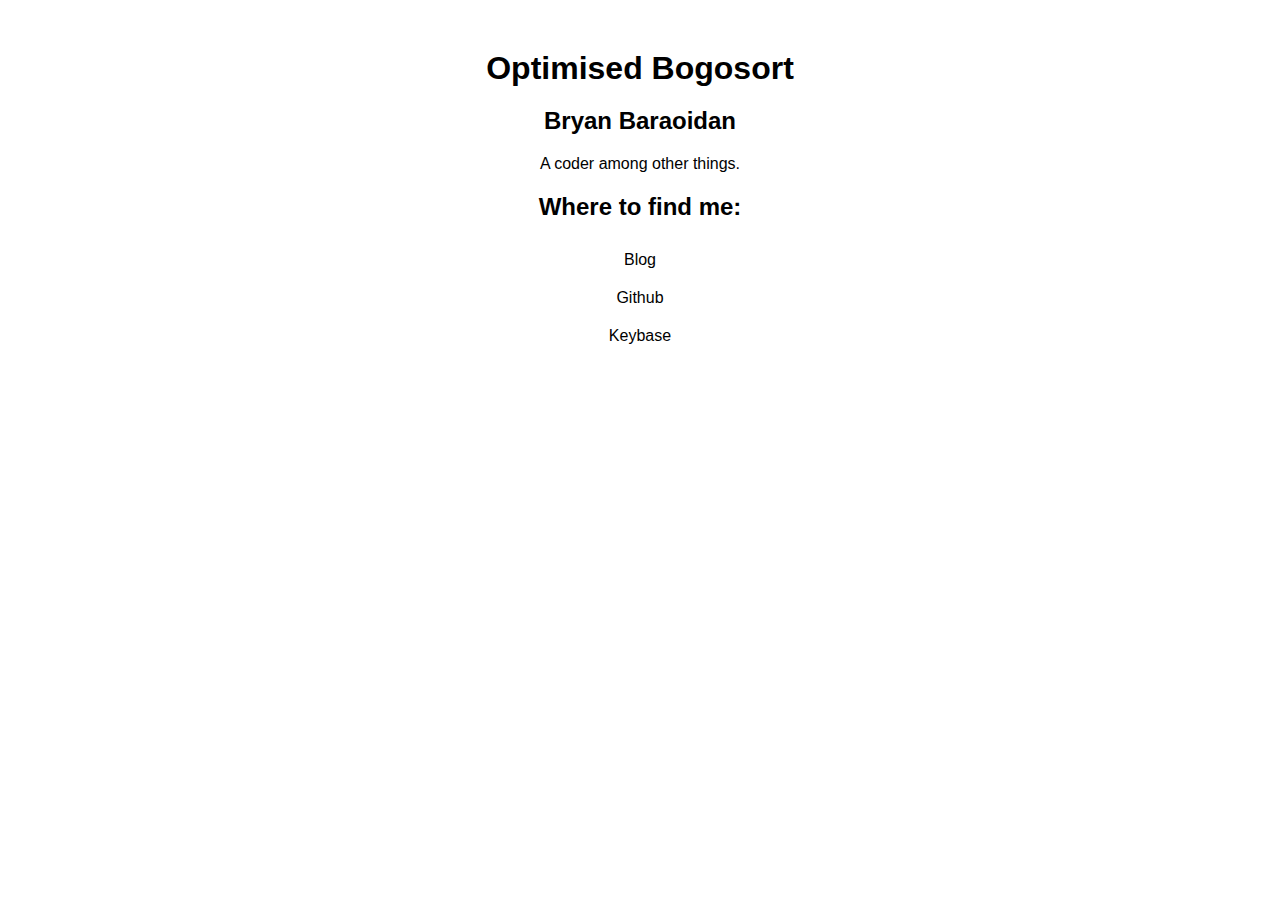
<file: index.html>
<!DOCTYPE HTML><html><head><title>Optimised Bogosort</title></head> <style>* { margin: 0px; padding: 0px; font-family: helvetica; text-align: center;}body { padding-top: 50px; }h2 { margin: 20px 0px; }ul { list-style: none; }ul li { padding: 10px 0px; }ul li a, ul li a:hover { text-decoration: none; color: #000; }</style><body><h1>Optimised Bogosort</h1><h2>Bryan Baraoidan</h2><p>A coder among other things.</p><h2>Where to find me:</h2><ul><li><a href="http://optimisedbogosort.com/blog">Blog</a></li><li><a href="https://github.com/failproofshark">Github</a></li><li><a href="https://keybase.io/bryanbaraoidan">Keybase</a></li></ul></body></html>
</file>
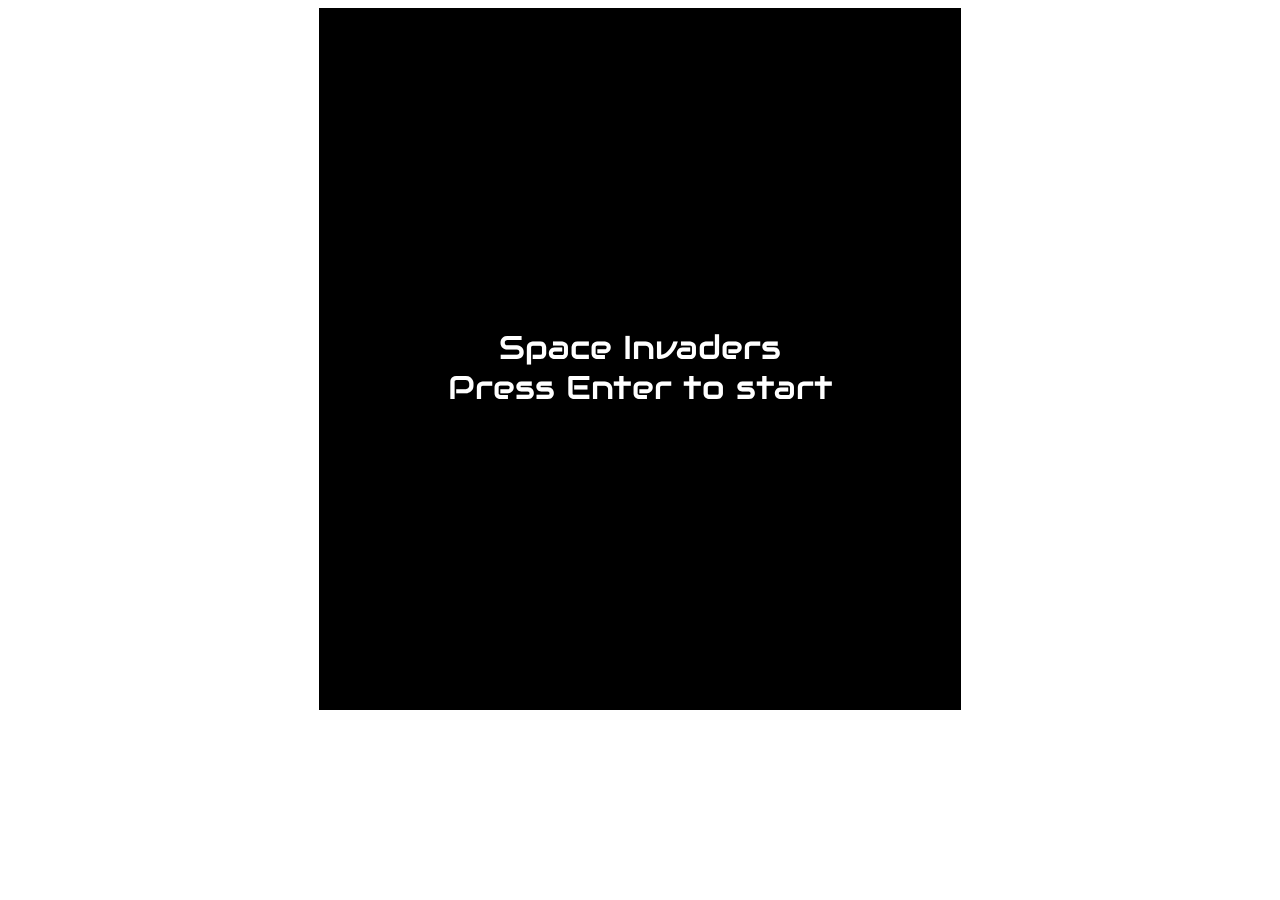
<file: blog/static/js/spaceinvaders/index.html>
<html>
    <head>
        <title>Space Invaders</title>
    </head>
    <link href='http://fonts.googleapis.com/css?family=Audiowide' rel='stylesheet' type='text/css'>    
    <style>
        .canvas {
            font-family: 'Audiowide', Arial, serif;
            font-weight: 400;
            border: 1px solid #000;
            margin: 0 auto;
        }
    </style>
    <body>
        <!-- Two canvases are used for "double buffer" effect. Eliminates Flickering! -->
        <canvas id="canvas1" class="canvas" width="640" height="700"></canvas>
        <canvas id="canvas2" class="canvas" width="640" height="700" style="display:none"></canvas>
        <script src="lib/lodash/dist/lodash.min.js"></script>
        <script src="spaceinvaders.js"></script>
    </body>
</html>
</file>
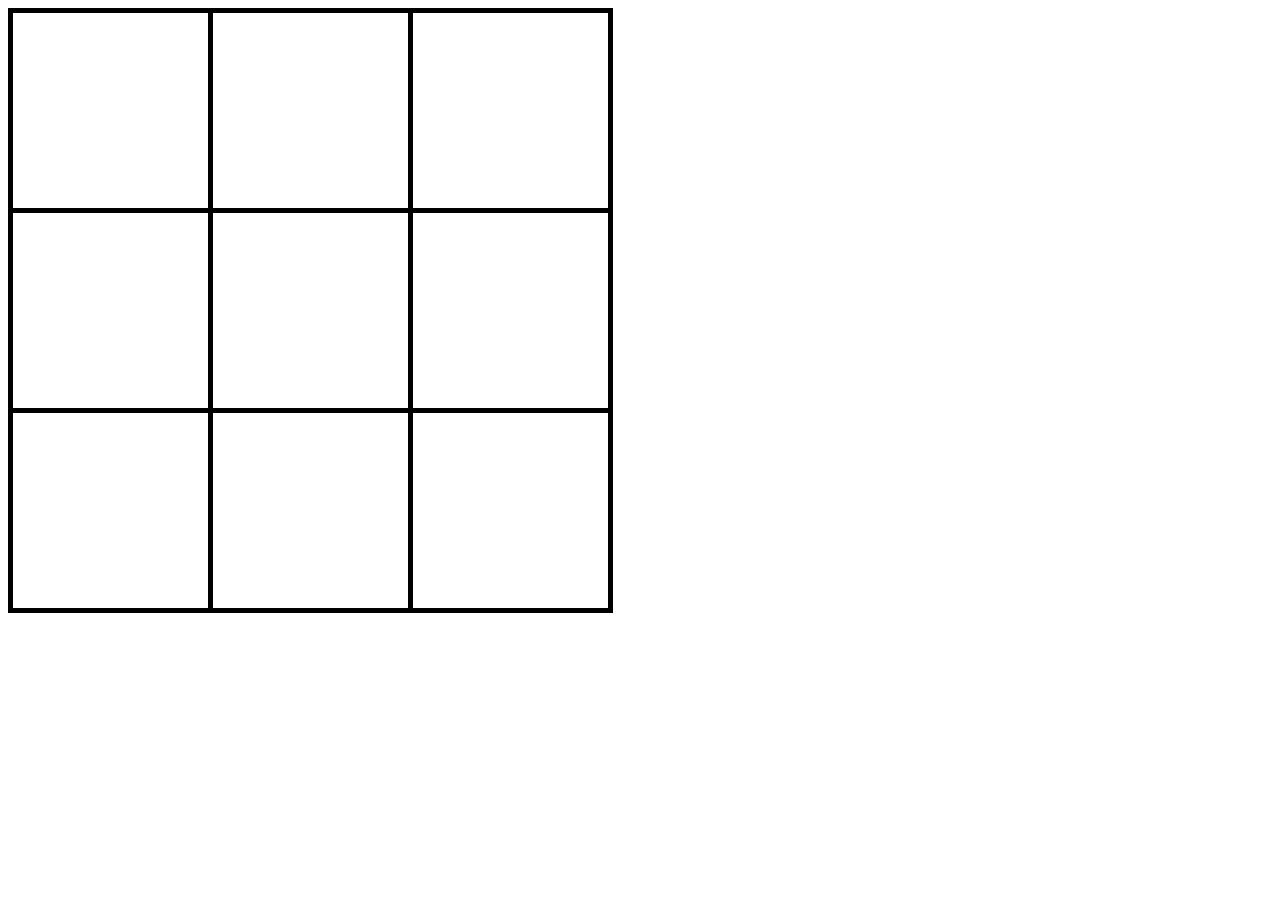
<file: blog/static/js/tictactoe/index.html>
<html>
    <head>
        <title>Tic Tac Toe</title>
    </head>
    <body>
        <!-- Two canvases are used for "double buffer" effect. Eliminates Flickering! -->
        <canvas id="board" class="canvas" width="605" height="605"></canvas>
        <script src="lib/lodash/dist/lodash.min.js"></script>
        <script src="tictactoe.js"></script>
    </body>
</html>
</file>
